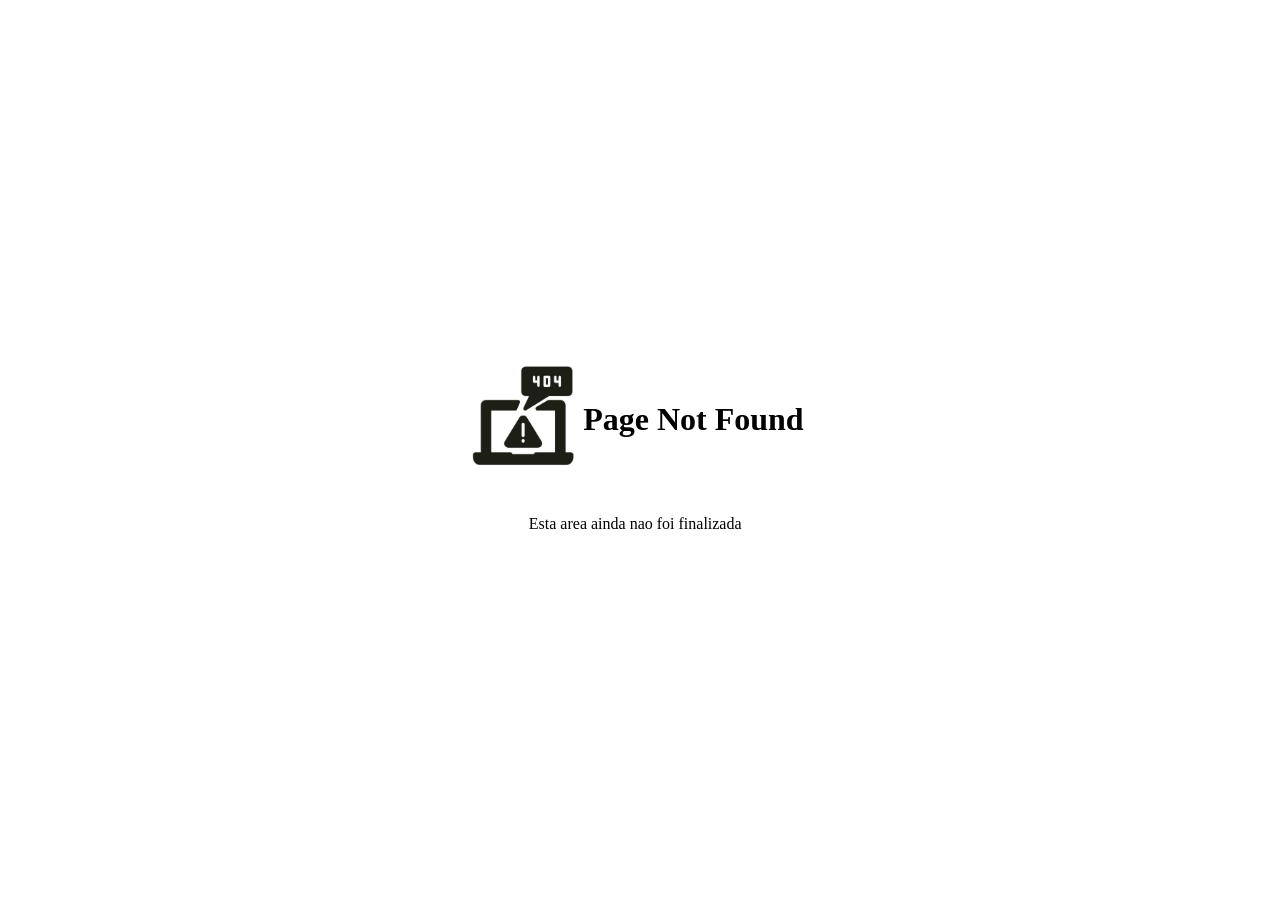
<file: err.html>
<!DOCTYPE html>
<html lang="en">
<head>
    <meta charset="UTF-8">
    <meta name="viewport" content="width=device-width, initial-scale=1.0">
    <link rel="stylesheet" href="./src/styles/err.css">
    <title>Page Not Found</title>
</head>
<body>
    <h1><img src="./src/images/404.jpg" alt="ERROR 404"> Page Not Found</h1>
    <p>Esta area ainda nao foi finalizada</p>
</body>
</html>
</file>
<file: src/styles/err.css>
body{
    height: 97vh;
    width: 98vw;
    display: flex;
}
*{
    align-items: center;
    justify-content: center;
    flex-direction: column;
}
title{
    display: none;
}
h1{
    flex-direction: row;
    display: flex;
}
img{
    height: 13vh;
    display: flex;
}
a{
    display: flex;
    color: white;
    background-color: #FF69B4;
    text-decoration: none;
    border-radius: 5%;
    padding: 5px;
}
</file>
